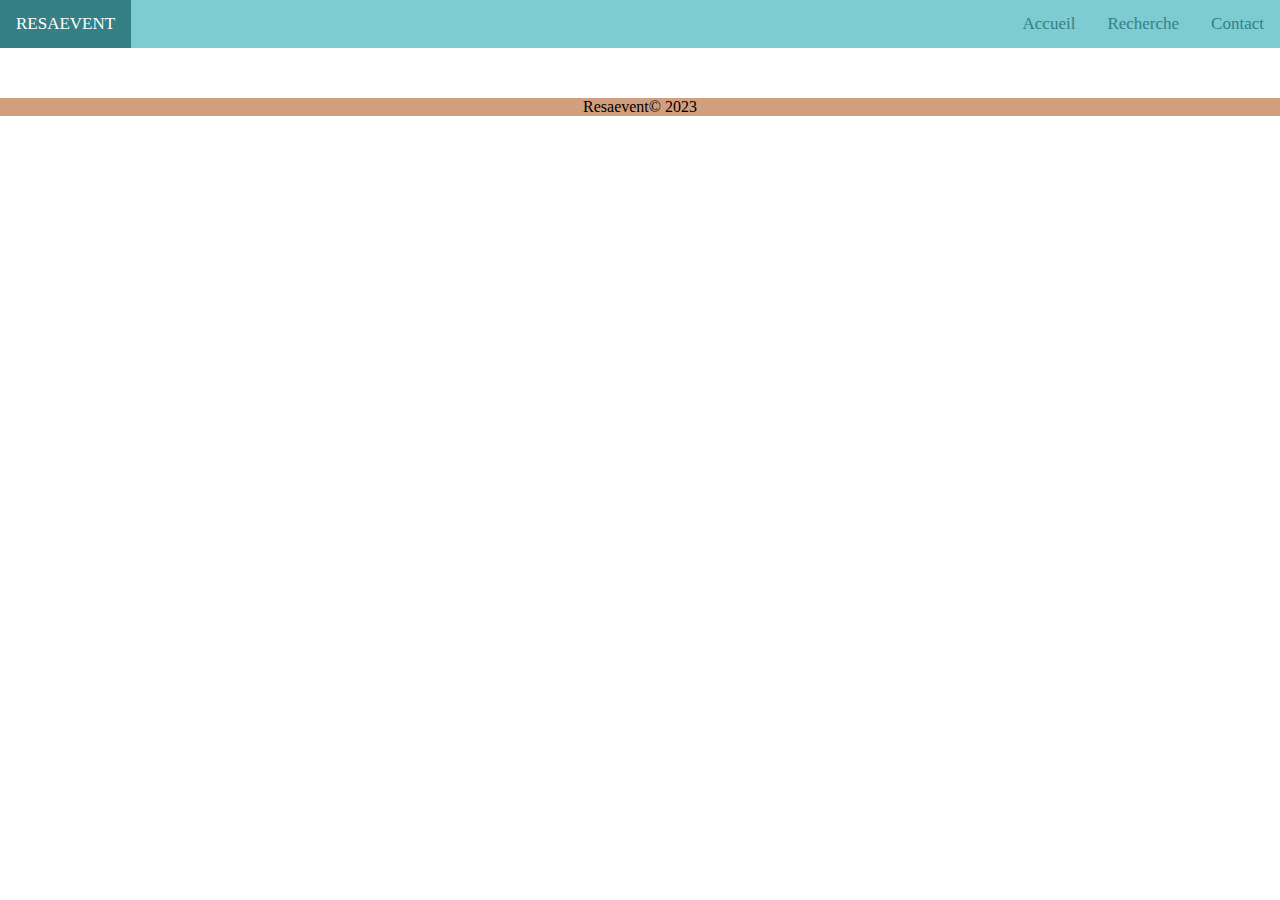
<file: index.html>
<!DOCTYPE html>
<html lang="en">
<head>
    <meta charset="UTF-8">
    <meta http-equiv="X-UA-Compatible" content="IE=edge">
    <meta name="viewport" content="width=device-width, initial-scale=1.0">
    <title>Recherche évenements</title>
    <link rel="stylesheet" type="text/css" href="styles/pages.css"/>
</head>
<body>
    <header>
        <div class="topnav">
            <a class="active" href="index.html">RESAEVENT</a>
            
            <div class="topnav-right">
              <a href="index.html">Accueil</a>
              <a href="recherche.html">Recherche</a>
              <a href="#contact.html">Contact</a>
            </div>
          </div> 
    </header>
    <main>
        <form>
        </form>
    </main>

    <footer class="footer">
        <p class="copyright"> Resaevent&copy 2023</p>
    </footer>

</body>
</html>
</file>
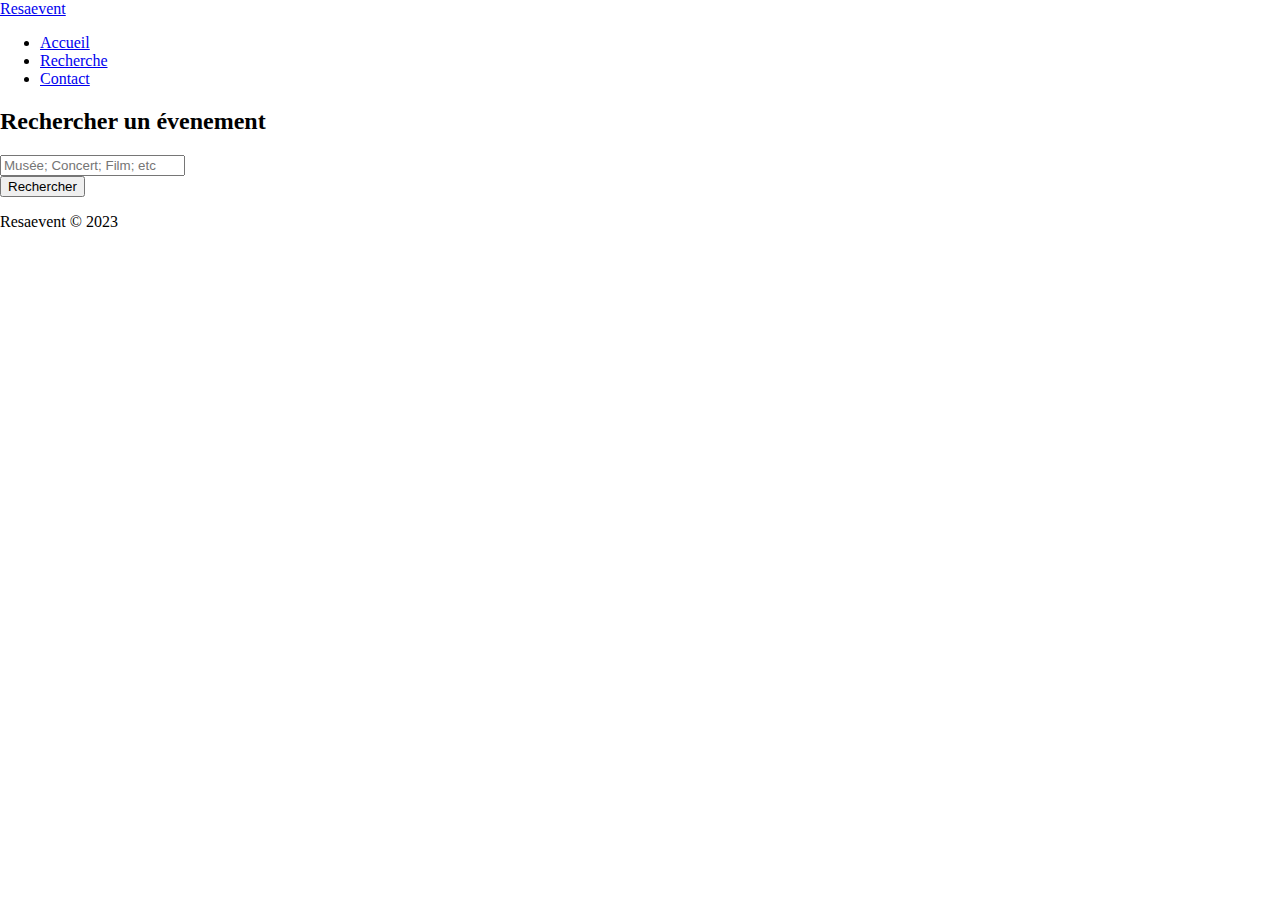
<file: recherche.html>
<!DOCTYPE html>
<html lang="en">
<head>
    <meta charset="UTF-8">
    <meta http-equiv="X-UA-Compatible" content="IE=edge">
    <meta name="viewport" content="width=device-width, initial-scale=1.0">
    <title>Recherche évenements</title>
    <link href="https://cdn.jsdelivr.net/npm/bootstrap@5.2.3/dist/css/bootstrap.min.css" rel="stylesheet" integrity="sha384-rbsA2VBKQhggwzxH7pPCaAqO46MgnOM80zW1RWuH61DGLwZJEdK2Kadq2F9CUG65" crossorigin="anonymous">
    <link rel="stylesheet" type="text/css" href="styles/pages.css"/>
</head>
<body class="d-flex flex-column justify-content-between">
    <header class ="header">
        <nav class="navbar navbar-expand-lg bg-light">
            <div class="container-fluid">
              <a class="navbar-brand" href="#">Resaevent</a>
                <ul class="navbar-nav justify-content-end">
                  <li class="nav-item">
                    <a class="nav-link" aria-current="page" href="index.html">Accueil</a>
                  </li>
                  <li class="nav-item">
                    <a class="nav-link" href="recherche.html">Recherche</a>
                  </li>
                  <li class="nav-item">
                    <a class="nav-link" href="contact.htm">Contact</a>
                  </li>
                </ul>
            </div>
          </nav> 
    </header>
    <main class="text-center">
        <form>
            <h2 class="fw-bold"> Rechercher un évenement</h2>
            <div class="mb-3">
                <input type="text" class="form-control text-center" placeholder="Musée; Concert; Film; etc ">
            </div>
            <button type="submit" class="btn btn-primary">Rechercher</button>
        </form>
    </main>

    <footer class="text-center">
        <p> Resaevent &copy 2023</p>
        
    </footer>

</body>
</html>
</file>
<file: styles/pages.css>
body{
    padding : 0 ;
    margin : 0 ;
    min-height: 100vh;
    
}

/*main {
    width: 1000px;
    margin: 0 auto ;
    text-align: center;
    
    align-items: center;
}

.big{
    width: 600px ;
    border: 0px;
    background: #D19F7E;
    margin-top : 50px ;
    font-size : 30px;
    font-weight : bold;
    text-align: center;
    font-style: oblique;
    font-family: 'Times New Roman', Times, serif;
    align-items: center;
}

.wrapper {
    position: relative;
    display: flex;
    min-width: 100px;
}

.search {
    border: 1px solid #358085;
    border-radius: 5px;
    height: 35px;
    width: 70%;
    padding: 6px 23px 2px 30px;
    outline: 0;
    background-color: #f5f5f5;
    margin-left: auto;
    margin-right: auto;
    font-size: 20px;
    text-align: center;
}

.searchevent {
    margin-top: 20px;
    margin-bottom: 500px;
    height: 25px;
    width: 20%;
    font-size: 20px;


}




.form-wrapper {
    float : center ;
    text-align: center;
    padding : 20px 20px; 
}*/
/* Add a black background color to the top navigation */
.topnav {
    background-color: #7DCCD1;
    overflow: hidden;
}

/* Style the links inside the navigation bar */
.topnav a {
  float: left;
  color: #358085 ;
  text-align: center;
  padding: 14px 16px;
  text-decoration: none;
  font-size: 17px;
}

/* Change the color of links on hover */
.topnav a:hover {
  background-color: #ddd;
  color: black;
}

/* Add a color to the active/current link */
.topnav a.active {
  background-color: #358085;
  color: white;
}

/* Right-aligned section inside the top navigation */
.topnav-right {
  float: right;
}

.footer{
    text-align: center;

}

.copyright{
    margin-top: 50px;
    width: auto;
    background-color: #D19F7E;
    border: 0px;
    text-align: center;
}
</file>
